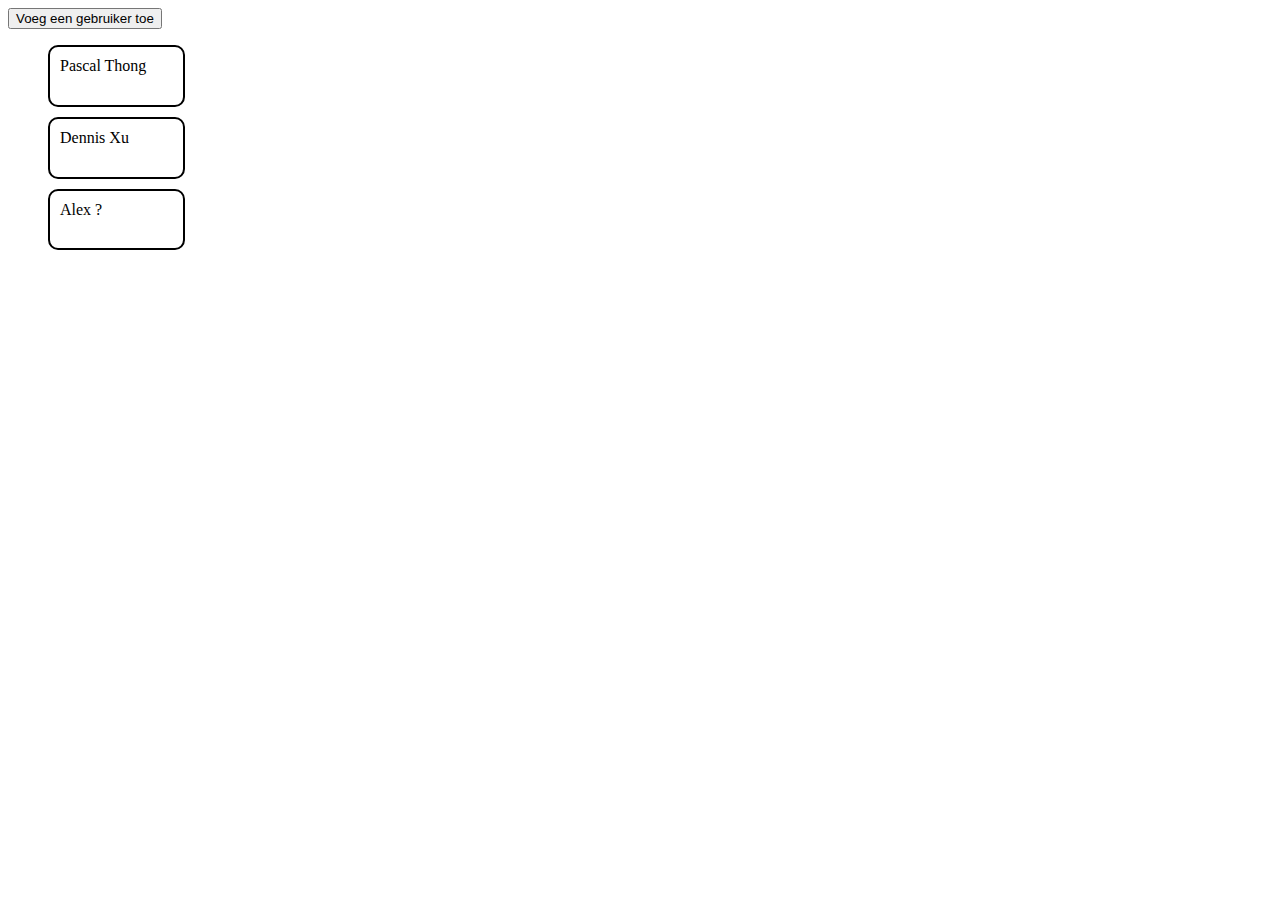
<file: lessons/gebruikerslijst/index.html>
<!DOCTYPE html>
<html lang="en">
<head>
    <meta charset="UTF-8">
    <meta name="viewport" content="width=device-width, initial-scale=1.0">
    <title>Gebruikerslijst</title>
    <link rel="stylesheet" href="style.css">
</head>
<body>
    <!-- stap 1 -->
    <button class="add-user">Voeg een gebruiker toe</button>
    <ul class="all-users"></ul>

    <script src="main.js"></script>
</body>
</html>
</file>
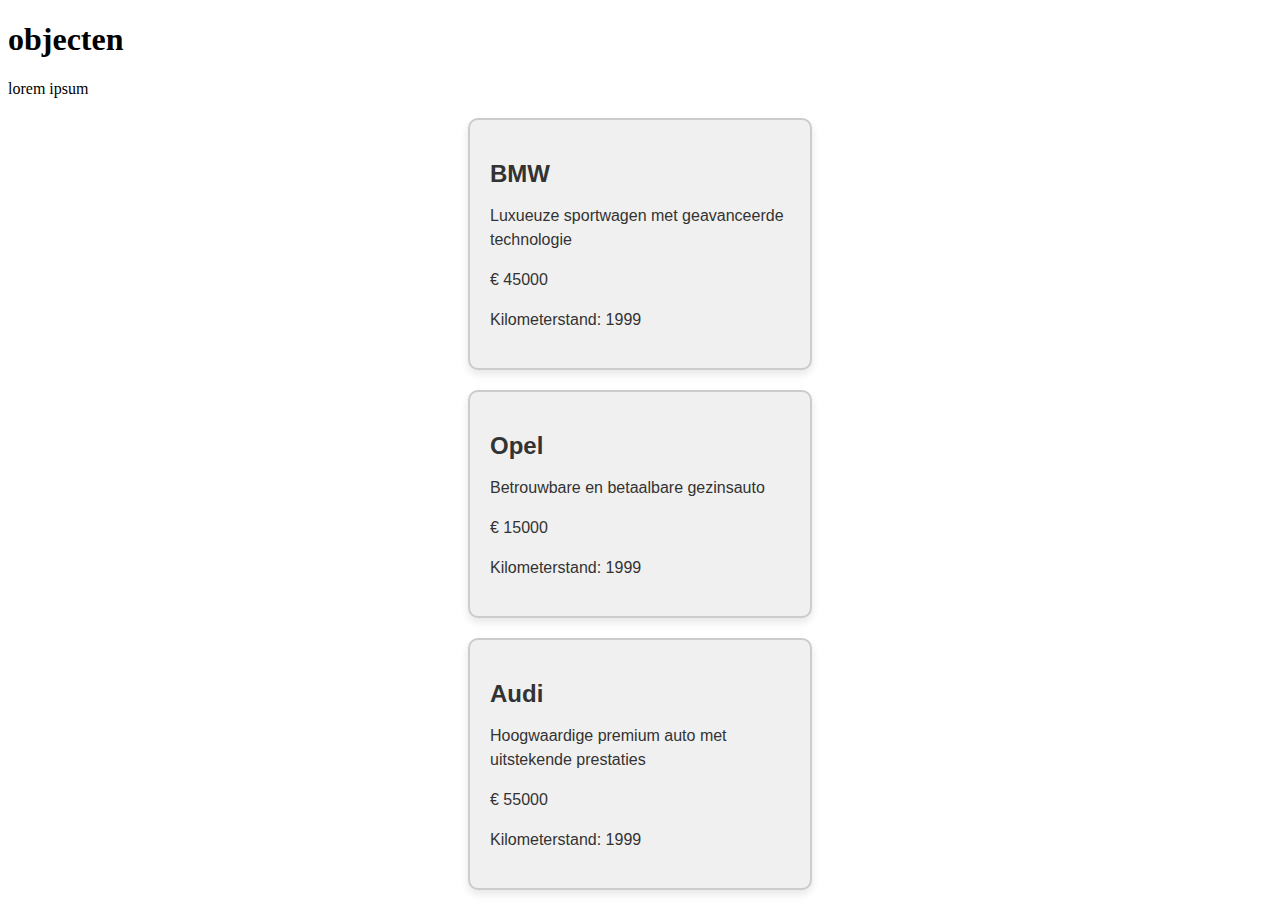
<file: lessons/objects/index.html>
<!DOCTYPE html>
<html lang="en">
<head>
    <meta charset="UTF-8">
    <meta name="viewport" content="width=device-width, initial-scale=1.0">
    <title>Objecten</title>
    <link rel="stylesheet" href="css/style.css">
</head>
<body>
    <h1 class="name">objecten</h1>
    <p class="description">lorem ipsum</p>

    <div class="cars-container">

    </div>

    <script src="js/main.js"></script>
</body>
</html>
</file>
<file: lessons/gebruikerslijst/style.css>
li{
    width:3cm;
    height:1cm;
    padding:10px;
    list-style: none;
    border: 2px solid #000;
    border-radius: 10px;
    margin-bottom: 10px;
    font-size: 12pt;
}
</file>
<file: lessons/objects/css/style.css>
/* My prompt was create a nice style for the class car */
.car {
    background-color: #f0f0f0;
    border: 2px solid #ccc;
    border-radius: 10px;
    box-shadow: 0 4px 8px rgba(0, 0, 0, 0.1);
    padding: 20px;
    margin: 20px auto;

    font-family: Arial, sans-serif;
    color: #333;
    max-width: 300px;
    transition: 0.2s;
}

.car:hover {
    transform: scale(1.05);
}

.car h2 {
    font-size: 24px;
    margin-bottom: 10px;
}

.car p {
    font-size: 16px;
    line-height: 1.5;
}
</file>
